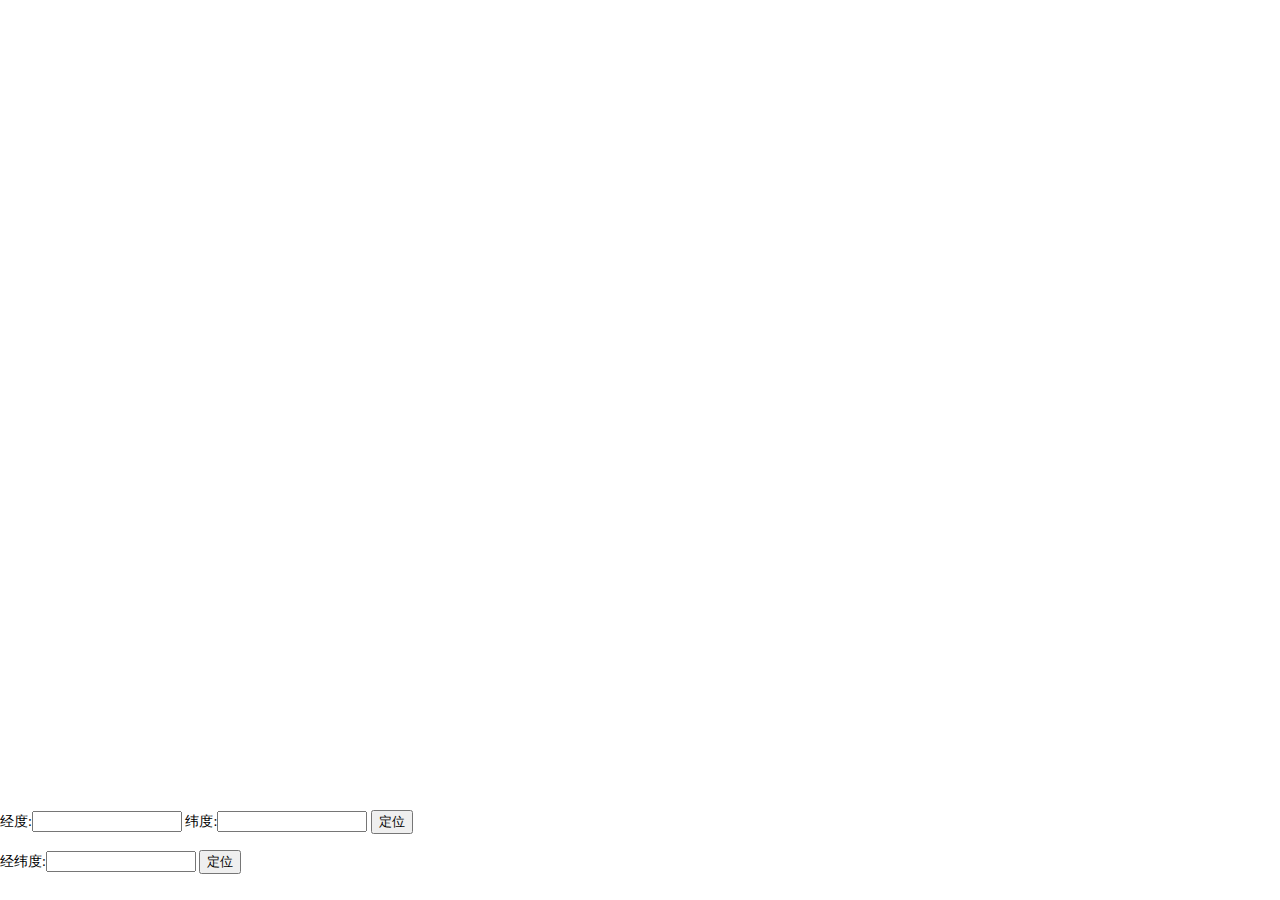
<file: 定位.html>
<html>
<head>
	<meta http-equiv="Content-Type" content="text/html; charset=utf-8" />
	<meta name="viewport" content="initial-scale=1.0, user-scalable=no" />
	<style type="text/css">
		body, html{width: 100%;height: 100%;margin:0;font-family:"微软雅黑";font-size:14px;}
		#l-map{height:90%;width:100%;}
		#r-result{width:100%;}
	</style>
	<script type="text/javascript" src="http://api.map.baidu.com/api?v=2.0&ak=xT2NdGBkzUkNiK5BiaT6Lmv7Go8rl7Ov"></script>
	<title>经纬度转换</title>
</head>
<body>
	<div id="l-map"></div>
	<div>
		经度:<input type="text" id="Lat" size="20" value="" style="width:150px;" />
		纬度:<input type="text" id="Lon" size="20" value="" style="width:150px;" />
		<input type="button" value="定位"" onclick="bdGEO()" />
	</div>
    </br>
	<div>
		经纬度:<input type="text" id="LatLon" size="20" value="" style="width:150px;" />
		<input type="button" value="定位"" onclick="bdGEO1()" />
	</div>

</body>
</html>
<script type="text/javascript">
	var map = new BMap.Map("l-map");
	map.centerAndZoom("福州",12);   // 初始化地图,设置城市和地图级别。
	map.enableScrollWheelZoom();   // 启用滚轮放大缩小，默认禁用
	map.enableContinuousZoom();    // 启用地图惯性拖拽，默认禁用

	var top_left_control = new BMap.ScaleControl({anchor: BMAP_ANCHOR_BOTTOM_LEFT});// 左下角，添加比例尺
	var top_left_navigation = new BMap.NavigationControl();  //左上角，添加默认缩放平移控件
	
	// 添加地图类型和缩略图
	var mapType1 = new BMap.MapTypeControl(
		{
			mapTypes: [BMAP_NORMAL_MAP,BMAP_HYBRID_MAP],
			anchor: BMAP_ANCHOR_TOP_RIGHT
		}
	);
	var overView = new BMap.OverviewMapControl();
	var overViewOpen = new BMap.OverviewMapControl({isOpen:true, anchor: BMAP_ANCHOR_BOTTOM_RIGHT});

	map.addControl(top_left_control);        
	map.addControl(top_left_navigation);     

	map.addControl(mapType1);          //2D图，混合图（右上角）
	map.addControl(overView);          //添加默认缩略地图控件
	map.addControl(overViewOpen);      //右下角，打开

	var size = new BMap.Size(20, 50);
	map.addControl(new BMap.CityListControl({
		anchor: BMAP_ANCHOR_TOP_RIGHT,
		offset: size,
		// 切换城市之前事件
		// onChangeBefore: function(){
		//    alert('before');
		// },
		// 切换城市之后事件
		// onChangeAfter:function(){
		//   alert('after');
		// }
	}));

	function bdGEO(){
		map.clearOverlays();         
		// N24°30'56.760"
		// E117°41'6.702"
		let Lat = document.getElementById("Lat").value;
		Lat = Lat.substring(1); // 从索引1开始到结束
		let NewLat = latLngDegreesToDecimal(Lat);

		let Lon = document.getElementById("Lon").value;
		Lon = Lon.substring(1); // 从索引1开始到结束
		let NewLon = latLngDegreesToDecimal(Lon);

		var ggPoint = new BMap.Point(NewLon,NewLat);
		setTimeout(function(){
			var convertor = new BMap.Convertor();
			var pointArr = [];
			pointArr.push(ggPoint);
			convertor.translate(pointArr, 1, 5, translateCallback)
		}, 500);
	}

	function bdGEO1(){
		// N24°30'56.760"E117°41'6.702"
		map.clearOverlays();     
		let LatLon = document.getElementById("LatLon").value;
		LatLon = LatLon.trim()
		LatLon = LatLon.substring(1); // 从索引1开始到结束
		let degreesArr = LatLon.split('E');
		
		let NewLat = latLngDegreesToDecimal(degreesArr[0]);
		let NewLon = latLngDegreesToDecimal(degreesArr[1]);

		var ggPoint = new BMap.Point(NewLon,NewLat);
		setTimeout(function(){
			var convertor = new BMap.Convertor();
			var pointArr = [];
			pointArr.push(ggPoint);
			convertor.translate(pointArr, 1, 5, translateCallback)
		}, 1);
	}

	//坐标转换完之后的回调函数
	translateCallback = function (data){
		if(data.status === 0) {
			var marker = new BMap.Marker(data.points[0]);
			map.addOverlay(marker);
			var label = new BMap.Label("航标位置",{offset:new BMap.Size(20,-10)});
			marker.setLabel(label); //添加百度label
			map.setCenter(data.points[0]);
		}
	}

	/*
		Decimal Degrees = Degrees + minutes/60 + seconds/3600
		例：57°55'56.6" =57+55/60+56.6/3600=57.9323888888888
		return Float or NaN
	*/
	function latLngDegreesToDecimal (degreesStr) {
		let degreesArr = degreesStr.split('°');
		let degrees = degreesArr[0];
		let isNegative = Math.abs(degrees) !== parseInt(degrees);
		if (degreesArr.length === 1) {
			return parseInt(degrees);
		}

		let minutesArr = degreesArr[1].split('\'');
		let minutes = minutesArr[0];
		if (minutesArr.length === 1) {
			return parseFloat((isNegative ? '-' : '') + (Math.abs(degrees) + Math.abs(minutes) / 60));
		}

		let secondsStr = minutesArr[1];
		let secondsArr = secondsStr.split('"');
		let seconds = secondsArr[0];

		return parseFloat((isNegative ? '-' : '') + (Math.abs(degrees) + Math.abs(minutes) / 60 + Math.abs(seconds) / 3600));
	}
</script>
</file>
